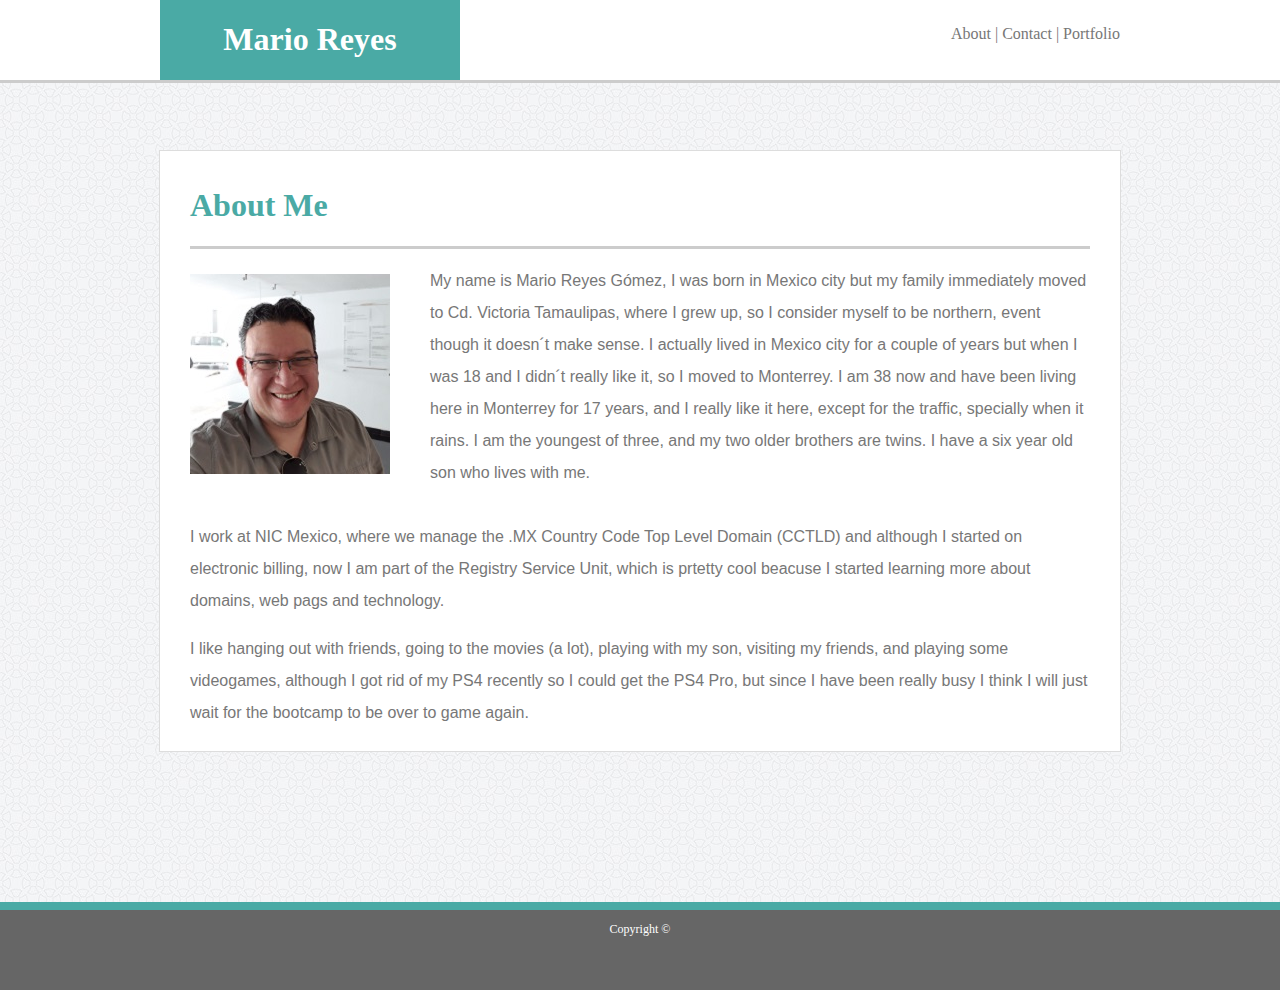
<file: index.html>
<!DOCTYPE html>
<html lang="en">
<head>
    <meta name="viewport" content="width=device-width, initial-scale=1.0">
    <title>Bio Page</title>

    <link rel="stylesheet" type="text/css" href="assets/css/style.css">

</head>
<body>

    <div class="header">

        <div class="top-main">

            <div class="logo">

                <h1 id="h1-logo">Mario Reyes</h1>
            </div>

            <div class= "menu">

                <nav>
                        <a href="#">About       |</a> 
                        <a href="contact.html">Contact     |</a> 
                        <a href="portfolio.html">Portfolio</a>
                </nav>

            </div>
            



        </div>
    
    </div>


    <div class="main-section">

        <div class="title-page">

            <h1>About Me</h1>

        </div>

        <div class="pic">
            <img class="profile-img" src="assets/images/profile-pic.jpeg" alt="profilepic">

            
        </div>

        <div id="text">
                <p> My name is Mario Reyes Gómez, I was born in Mexico city but my family immediately moved to Cd. Victoria Tamaulipas, where I grew up, so I consider myself to be northern, event though it doesn´t make sense. I actually lived in Mexico city for a couple of years but when I was 18 and I didn´t really like it, so I moved to Monterrey. I am 38 now and have been living here in Monterrey for 17 years, and I really like it here, except for the traffic, specially when it rains. I am the youngest of three, and my two older brothers are twins. I have a six year old son who lives with me. 
                </p>
                
        </div>
<br>

        <div id="text2">

            <p> I work at NIC Mexico, where we manage the .MX Country Code Top Level Domain (CCTLD) and although I started on electronic billing, now I am part of the Registry Service Unit, which is prtetty cool beacuse I started learning more about domains, web pags and technology.</p>
            <p>I like hanging out with friends, going to the movies (a lot), playing with my son, visiting my friends, and playing some videogames, although I got rid of my PS4 recently so I could get the PS4 Pro, but since I have been really busy I think I will just wait for the bootcamp to be over to game again.</p>

        </div>


    </div>
   

<div class="footer">
        <p>Copyright &#169;</p>

</div>



    
</body>
</html>
</file>
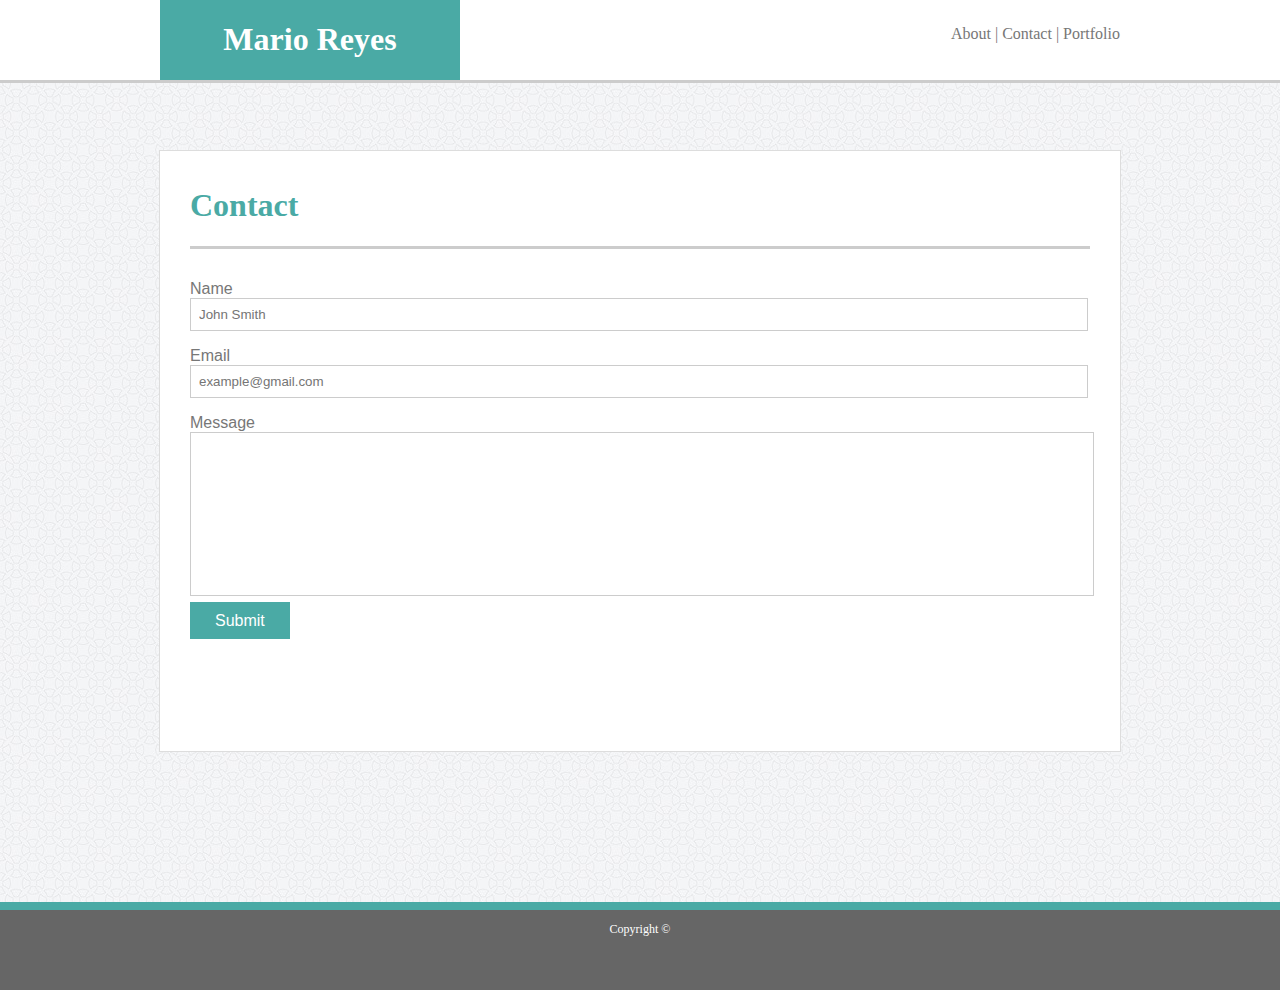
<file: contact.html>
<!DOCTYPE html>
<html lang="en">
<head>
    <meta name="viewport" content="width=device-width, initial-scale=1.0">
    <title>Contact</title>

    <link rel="stylesheet" type="text/css" href="assets/css/style.css">

</head>
<body>

    <div class="header">

        <div class="top-main">

            <div class="logo">

                <h1 id="h1-logo">Mario Reyes</h1>
            </div>

            <div class= "menu">

                <nav>
                        <a href="index.html">About       |</a> 
                        <a href="contact.html">Contact     |</a> 
                        <a href="portfolio.html">Portfolio</a>
                </nav>

            </div>
            



        </div>
    
    </div>

<div class="main-section" >

        <div class="title-page">

                <h1>Contact</h1>
    
            </div>

            <form class="container">
                    
                    <p><label> Name</label>
                    <input class="input border" name="first" type="text" placeholder="John Smith"></p>
                  
                    <p><label>Email</label>
                    <input class="input border" name="last" type="text" placeholder="example@gmail.com"></p>

                    <p><label>Message</label>
                        <input class="border" id="message" name="last" type="text" ></p>


               
                    <a href="#" class="submit" id="text-button">Submit</a>
                              
                  </form>


</div>
    
   

<div class="footer">
        <p>Copyright &#169;</p>

</div>



    
</body>
</html>
</file>
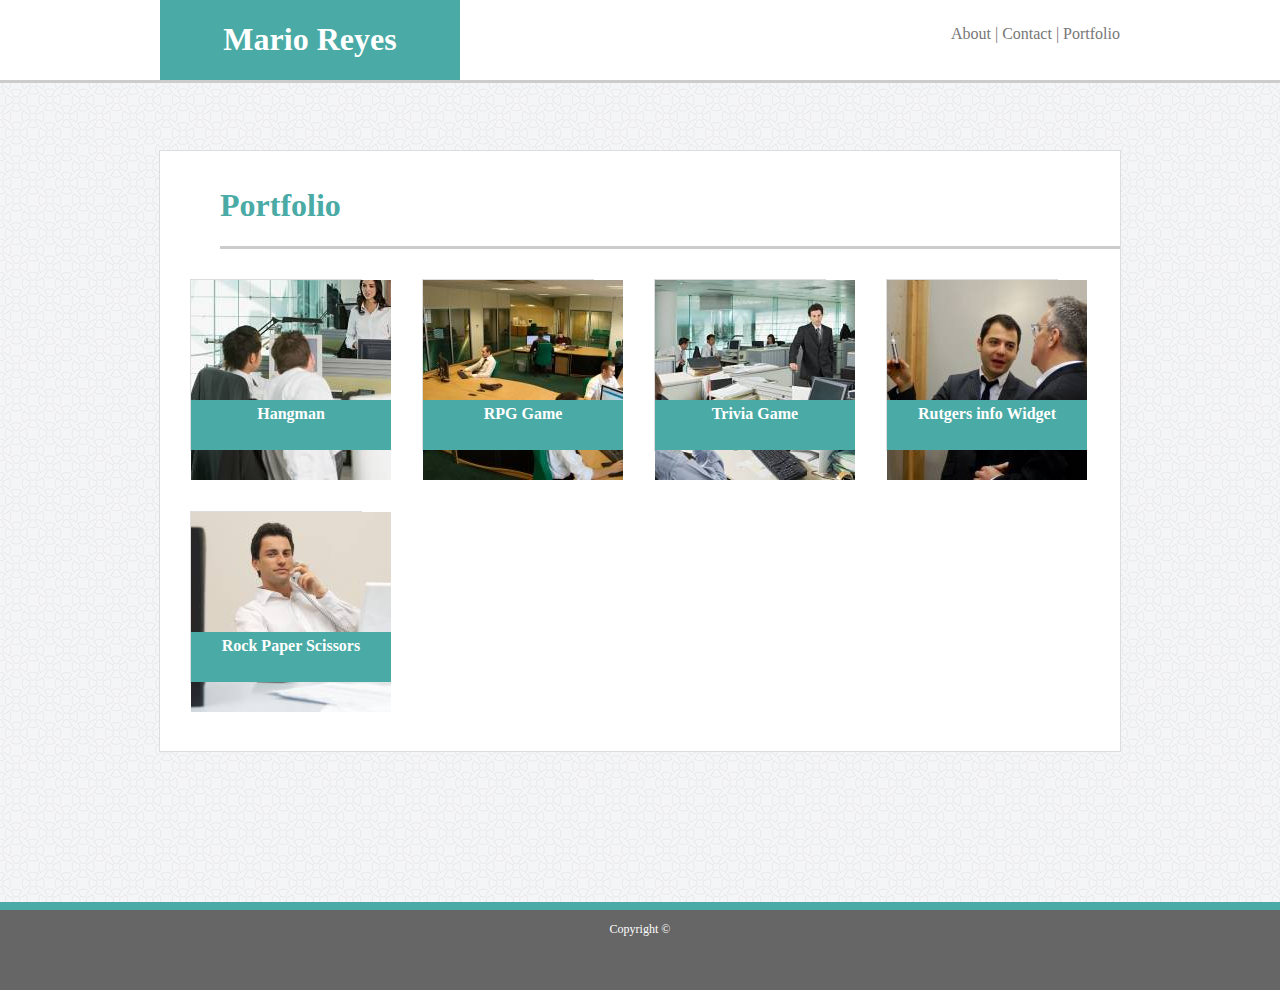
<file: portfolio.html>
<!DOCTYPE html>
<html lang="en">
<head>
    <meta name="viewport" content="width=device-width, initial-scale=1.0">
    <title>Portfolio</title>

    <link rel="stylesheet" type="text/css" href="assets/css/style.css">

</head>
<body>

    <div class="header">
        <div class="top-main">
            <div class="logo">
                <h1 id="h1-logo">Mario Reyes</h1>
            </div>
            <div class= "menu">
                <nav>
                        <a href="index.html">About       |</a> 
                        <a href="contact.html">Contact     |</a> 
                        <a href="portfolio.html">Portfolio</a>
                </nav>
            </div>
        </div>    
    </div>

<div class="main-section">
        <div class="title-page" id="right">
                <h1>Portfolio</h1>    
        </div>     


        <div class="container-portfolio">
            <a href="#" ><div class="tag">Hangman</div></a>
            <img class="portfolio-img" src="assets/images/pic1.jpg" alt="pic1">
         </div>

         <div class="container-portfolio">
            <a href="#" ><div class="tag">RPG Game</div></a>
            <img class="portfolio-img" src="assets/images/pic2.jpg" alt="pic2">
         </div>
         <div class="container-portfolio" >
            <a href="#" ><div class="tag">Trivia Game</div></a>
            <img class="portfolio-img" src="assets/images/pic3.jpg" alt="pic3">
         </div>
         <div class="container-portfolio">
            <a href="#" ><div class="tag">Rutgers info Widget</div></a>
            <img class="portfolio-img" src="assets/images/pic4.jpg" alt="pic4">
         </div>
         <div class="container-portfolio">
            <a href="#" ><div class="tag">Rock Paper Scissors</div></a>
            <img class="portfolio-img" src="assets/images/pic5.jpg" alt="pic5">
         </div>






</div>
    
   

<div class="footer">
        <p>Copyright &#169;</p>
</div>
    
</body>
</html>
</file>
<file: assets/css/style.css>
body {
    background-image: url("../images/background.jpg");
    width:100%;
    margin:0 auto;
    height: 100%;
}

.header {
background-color: #ffffff;
height: 80px;
border-bottom:solid #cccccc;
top:0;
left:0;
width:100%;
position:fixed;

}

.top-main{    
    width: 960px;
    height: 80px;
    margin:0 auto;        
   }

.logo {
background-color: #4aaaa5;
width:300px;
height: 80px;
text-align: center;
float:left;
   }

    h1 {
    font-family: 'Georgia', Times, Times New Roman, serif;    
}

#h1-logo {
    color: #ffffff;
}

.menu {
    width:300px;
    height: 50px;
    text-align: right;
    float:right;
    padding-top: 25px;
    font-family: Georgia, Times, Times New Roman, serif
}

a:link {
    color:#777777;
    text-decoration: none;
}

.main-section{
    width: 960px;
    height: 600px;
    margin:0 auto;
    background-color: #ffffff;
    margin-top: 150px;
    border:solid #dddddd 1px;
    margin-bottom:150px;
   
    
}

.title-page{
    width: 900px;
    margin:0 auto;
    color:#4aaaa5;
    padding-top: 15px;
    border-bottom:solid #cccccc;
}

.pic{
    padding-top:25px;
    float:left;
    margin-left:30px;
}

#text {
    width:660px;
    float:right;
    padding-right:30px;
    color:#777777;
    font-family: 'Arial', 'Helvetica Neue', Helvetica, sans-serif;
    line-height: 2;
}

#text2 {

    color:#777777;
    font-family: 'Arial', 'Helvetica Neue', Helvetica, sans-serif;
    line-height: 2;
    margin-left:30px;
    float:left;
    width:900px;
}

.input{
    padding:8px;
    display:block;
    border:none;
    border-bottom:1px solid #ccc;
    width:880px;
}

.border{
    border:1px solid #ccc!important
}

.container{
    padding-left:30px;
    padding-top:15px;
    font-family: 'Arial', 'Helvetica Neue', Helvetica, sans-serif;
    color:#777777;
}

#message {
    display:block;
    border:none;
    border-bottom:1px solid #ccc;
    width:870px;
    height: 160px;
    padding-left:30px;
}

.submit {
    background-color: #4aaaa5;
    border: none;
    padding: 10px 25px;
    text-align: center;
    font-size: 16px;
}

#text-button {
    color: #ffffff;
}

.footer {
    background-color: #666666;
    height: 80px;
    border-top:solid #4aaaa5 8px;
    color: #ffffff;
    text-align: center;
    font-size: 12px;
    width: 100%;    
    bottom:0;
    left:0;
}

#right {

    float:right;
}

.container-portfolio {
    border: 1px solid #DDDDDD;
    width: 170px;
    height: 170px;
    position: relative;
    float:left;
    margin:30px;   
    
 }

 .tag {
    float: left;
    position: absolute;
    width:190px;
    height:40px;
    left:0px;
    bottom: 0px;
   background-color: #4aaaa5;
    padding: 5px;
    color: #FFFFFF;
    font-weight: bold;
    text-align:center;
 }
 
  #row2 {
    clear: left;
    }
    
    #row3 {
    clear: left;
    }
  

      @media screen and (max-width: 640px){

       body{
        
        width:100%;
        margin:0 auto;
        height: 100%;

       }

       .header{
           width:100%;
           float:left;
           clear: both;
           margin-bottom:50px;
           
       }
       .top-main{
           width: 100%;
           float:left;
           clear: right;
           
           
           
       }

       .logo{
           width:100%;
           float:left;
           clear: right;

       }

       .menu{
        width:100%;
        float:left;
        clear: right;
        text-align: center;
        background-color: #FFFFFF;
        
       }

       .main-section{
        background-color: #ffffff;
        width:90%;
        height:auto;
       
         margin-top:200px;
        

       }

       .title-page{
           width:100%;
           
           text-align: left;
        
       }

       .pic{
           width:100%;
           margin-bottom: 20px;
           

       }

       .profile-img{
        display: block;
        margin-left: auto;
        margin-right: auto;
        width: 50%;
        height: auto;
       }

        #text{

            width:100%;
            margin: 0 auto;
            float:none;
            clear:both;            
            text-align:justify;


        }

        #text2{

            width:100%;
            margin:0 auto;
            float:none;
            clear:both;
            text-align:justify;
            
            
        }


        

        .container{
            height: auto;
        }

        .input{

            width:90%;
            


         }

        #message {

            width:87%;
            
        }

       .submit{

        padding: 1px 25px;
        margin-bottom:15px;

       }

        .footer {
            
            width:100;
            float:left;


        }


        #right {

            float:right;
        }

        .container-portfolio {
            background-color: #DDDDDD;
            width: 90%;
            height: auto;
            position: relative;
            float:left;
            margin:30px;
            z-index: -5000;
            
         }
         .tag {
            float: left;
            position: absolute;
            width:100%;
            height:40px;
            left:0px;
            bottom: 0px;
            background-color: #4aaaa5;
            padding: 5px;
            color: #FFFFFF;
            font-weight: bold;
            text-align:center;
         }
         
         .portfolio-img{
            display: block;
            margin-left: auto;
            margin-right: auto;
            width: 100%;
            height: auto;

         }
         



      }

    /*
      @media screen and (max-width: 768px) {

        body{         
         width:100%;
         margin:0 auto;
         height: 100%; 
        } 
        .header{
            width:100%;
            margin-bottom:50px;                   
        }

        .top-main{
            width: 100%;
            float:right;
            clear: right;        
        }
         
        .main-section{
         width:90%;
         height:auto;
         margin:30px auto;
         margin-top:150px;
        
        }
 
        .title-page{
            width:100%;         
            text-align: left;         
        }
 
        .pic{
            width:50%;
            float:left;
            
        }
 
        .profile-img{
         display: block;
         margin-left: 0;
         margin-right: 0;         
         width: 75%;
         height: auto;
         
        }
 
         #text{
 
             width:50%;
             margin: 0 auto;
             float: right;
             clear:both;            
             text-align:justify;
             margin-top:-264px;
 
         }
 
         #text2{
 
             width:100%;
             margin:0 auto;
             float:none;
             clear:both;
             text-align:justify;             
         }
 
         .footer {
             
             width:100;
             float:left; 
         }
 
 

         .input{
            padding:8px;
            display:block;
            border:none;
            border-bottom:1px solid #ccc;
            width:87%;
        }
        
        .border{
            border:1px solid #ccc!important
        }
        
        .container{
            height: auto;
        }

        .input{

            width:90%;
            


         }

        #message {

            width:87%;
            
        }

       .submit{

        padding: 1px 25px;
        margin-bottom:15px;

       }

     

        }


        #right {

            float:right;
        }

        .container-portfolio {
            background-color: #DDDDDD;
            width: 40%;
            height: auto;
            position: relative;
            float:left;
            margin:20px;
            z-index: -5000;
            
         }
         .tag {
            
            width:99%;
            height:40px;
            left:0px;
            bottom: 0px;
            background-color: #4aaaa5;
            padding: 5px;
            color: #FFFFFF;
            font-weight: bold;
            text-align:center;
         }
         
         .portfolio-img{
            display: block;
            margin-left: auto;
            margin-right: auto;
            width: 100%;
            height: auto;

         }
         
         


       }
       

       @media screen and (max-width: 980px) {

        body{         
         width:100%;
         margin:0 auto;
         height: 100%; 
        } 
        .header{
            width:100%;
            margin-bottom:50px;                   
        }

        .top-main{
            width: 100%;
            float:right;
            clear: right;        
        }
         
        
        .main-section{
         width:100%;
         height:auto;
         float: left;
         margin:30px;
         margin-top:150px;
        
        }
 
        .title-page{
            width:100%;         
            text-align: left;         
        }
 
        .pic{
            width:50%;
            float:left;
            
        }
 
        .profile-img{
         display: block;
         margin-left: 0;
         margin-right: 0;         
         width: 75%;
         height: auto;
         
        }
 
         #text{
 
             width:50%;
             margin: 0 auto;
             float: right;
             clear:both;            
             text-align:justify;
             margin-top:-264px;
 
         }
 
         #text2{
 
             width:100%;
             margin:0 auto;
             float:none;
             clear:both;
             text-align:justify;             
         }
 
         .footer {
             
            width:100;
             float:left; 
         }
 

         .input{
            padding:8px;
            display:block;
            border:none;
            border-bottom:1px solid #ccc;
            width:87%;
        }
        
        .border{
            border:1px solid #ccc!important
        }
        
        .container{
            height: auto;
        }

        .input{

            width:90%;
            


         }

        #message {

            width:87%;
            
        }

       .submit{

        padding: 1px 25px;
        margin-bottom:15px;

       }

     

        }


        #right {

            float:right;
        }

        .container-portfolio {
            background-color: #DDDDDD;
            width: 23%;
            height: auto;
            position: relative;
            float:left;
            margin:20px;
            z-index: 5000;
            
            
         }
         .tag {
            
            width:99%;
            height:20px;
            left:0px;
            bottom: 0px;
            background-color: #4aaaa5;
            padding: 5px;
            color: #FFFFFF;
            font-weight: bold;
            text-align:center;
         }
         
         .portfolio-img{
            display: block;
            margin-left: auto;
            margin-right: auto;
            width: 100%;
            height: auto;

         }

         
 
       }
       */
</file>
